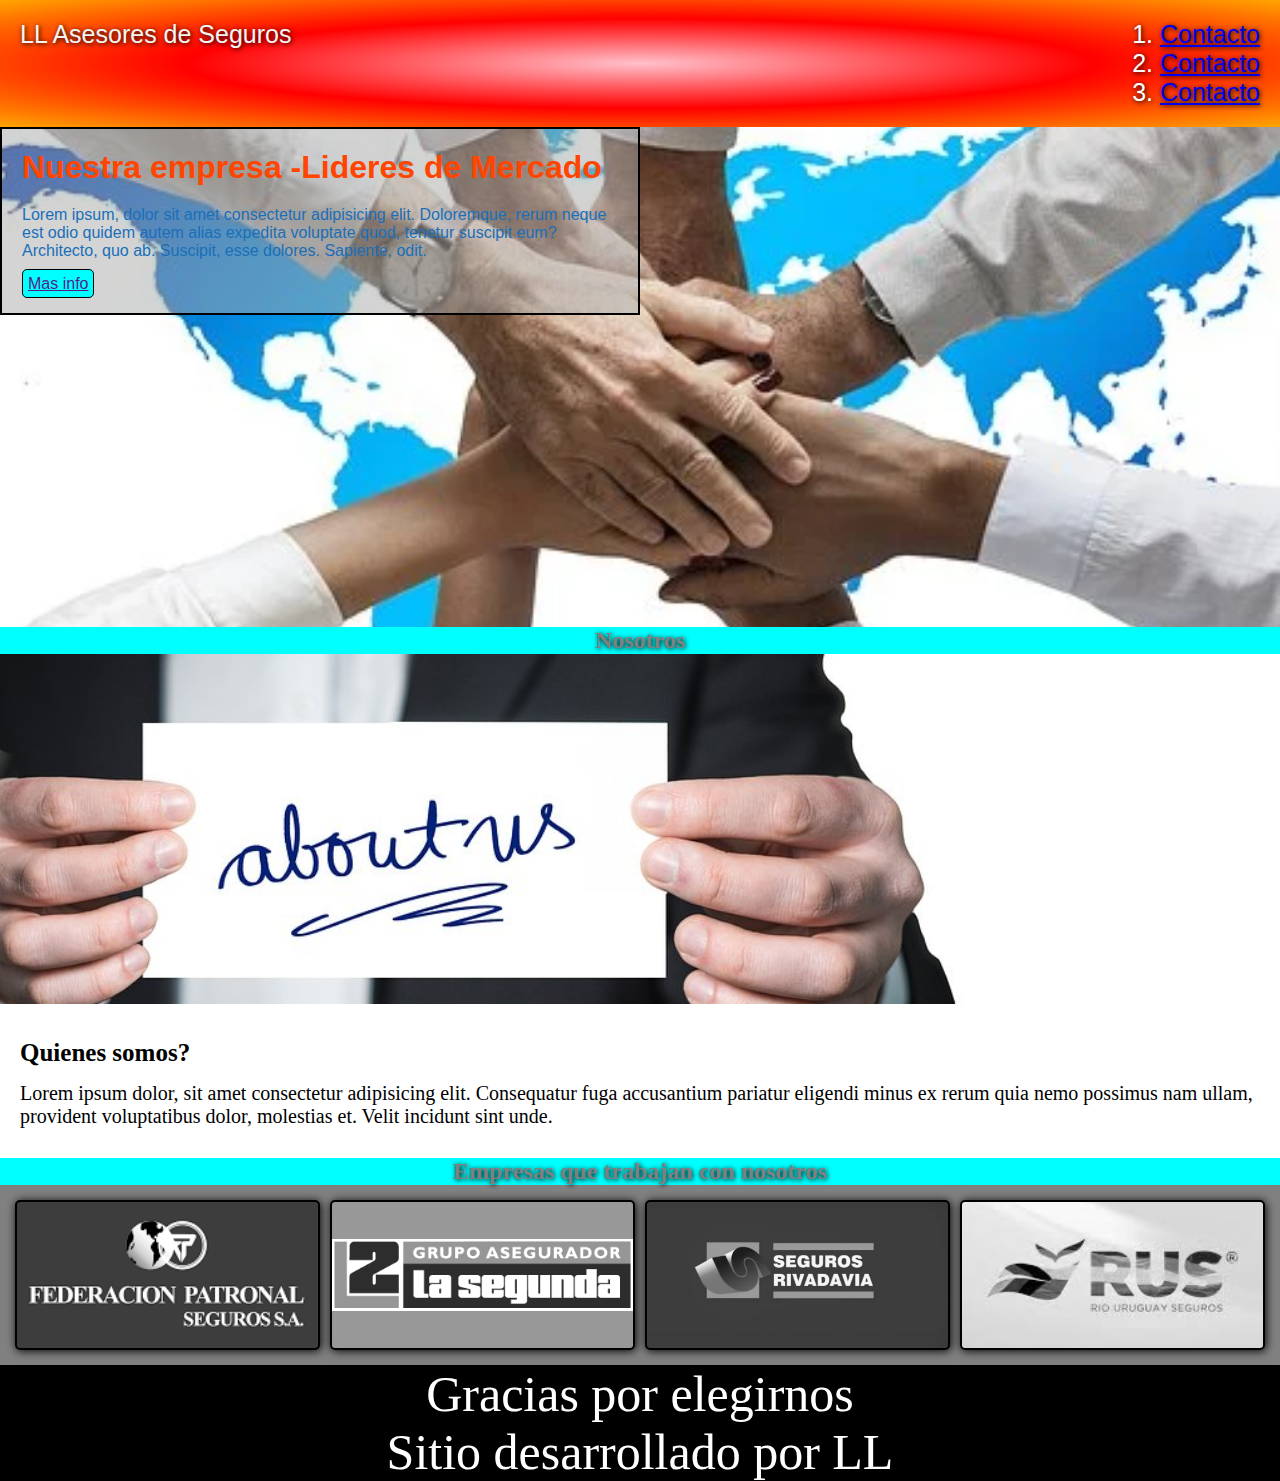
<file: index.html>
<!DOCTYPE html>
<html lang="es">
<head>
    <meta charset="UTF-8">
    <meta http-equiv="X-UA-Compatible" content="IE=edge">
    <meta name="viewport" content="width=device-width, initial-scale=1.0">
    <!-- el prox link es de cdnjs es para los logos para poder anexar fontawesome y bajarlos de ahi -->
    <link rel="stylesheet" href="https://cdnjs.cloudflare.com/ajax/libs/font-awesome/6.1.2/css/all.min.css" integrity="sha512-1sCRPdkRXhBV2PBLUdRb4tMg1w2YPf37qatUFeS7zlBy7jJI8Lf4VHwWfZZfpXtYSLy85pkm9GaYVYMfw5BC1A==" crossorigin="anonymous" referrerpolicy="no-referrer" />
    <link rel="stylesheet" href="estilo.css">
    <title>Trabajo practico</title>
</head>
<body>
    <header>
        <div class="logo">LL Asesores de Seguros            
        </div>
        <ol  class="navv">
            <li>
                <a href="/contacto/contacto.html">Contacto</a>
            </li>
            <li>
                <a href="/contacto/contacto.html">Contacto</a>
            </li>
            <li>
                <a href="/contacto/contacto.html">Contacto</a>
            </li>
        </ol>
    </header>
    <main>
        <div class="call">
            <h1>Nuestra empresa -Lideres de Mercado</h1>            
            <p>Lorem ipsum, dolor sit amet consectetur adipisicing elit. Doloremque, rerum neque est odio quidem autem alias expedita voluptate quod, tenetur suscipit eum? Architecto, quo ab. Suscipit, esse dolores. Sapiente, odit.</p>
            <a href="">Mas info</a>
        </div>
    </main>
    <h2>Nosotros</h2>
    <section class="nosotros">
        <div  class="nleft" ></div>
        <div class="nright">
            <h3>Quienes somos?</h3>
            <p>Lorem ipsum dolor, sit amet consectetur adipisicing elit. Consequatur fuga accusantium pariatur eligendi minus ex rerum quia nemo possimus nam ullam, provident voluptatibus dolor, molestias et. Velit incidunt sint unde.</p>
        </div>
    </section>

    <h2>Empresas que trabajan con nosotros</h2>
    <div class="galeria">
        <div class="item item1"></div>
        <div class="item item2"></div>
        <div class="item item3"></div>
        <div class="item item4"></div>
    </div>   
    <footer>
        <p>Gracias por elegirnos</p>
        <p>Sitio desarrollado por LL</p>
        <div class="redes">
            <!-- al bajarlo de fontawesome, los logos los toma como caracteres/letras por eso en el css puedo darle forma/estilo con los mismos formatos que con las letras -->
            <i class="fa-brands fa-square-whatsapp"></i>
            <i class="fa-brands fa-facebook"></i>
            <i class="fa-brands fa-twitter"></i>
            <i class="fa-brands fa-square-instagram"></i>

        </div>
    </footer>
</body>
</html>
</file>
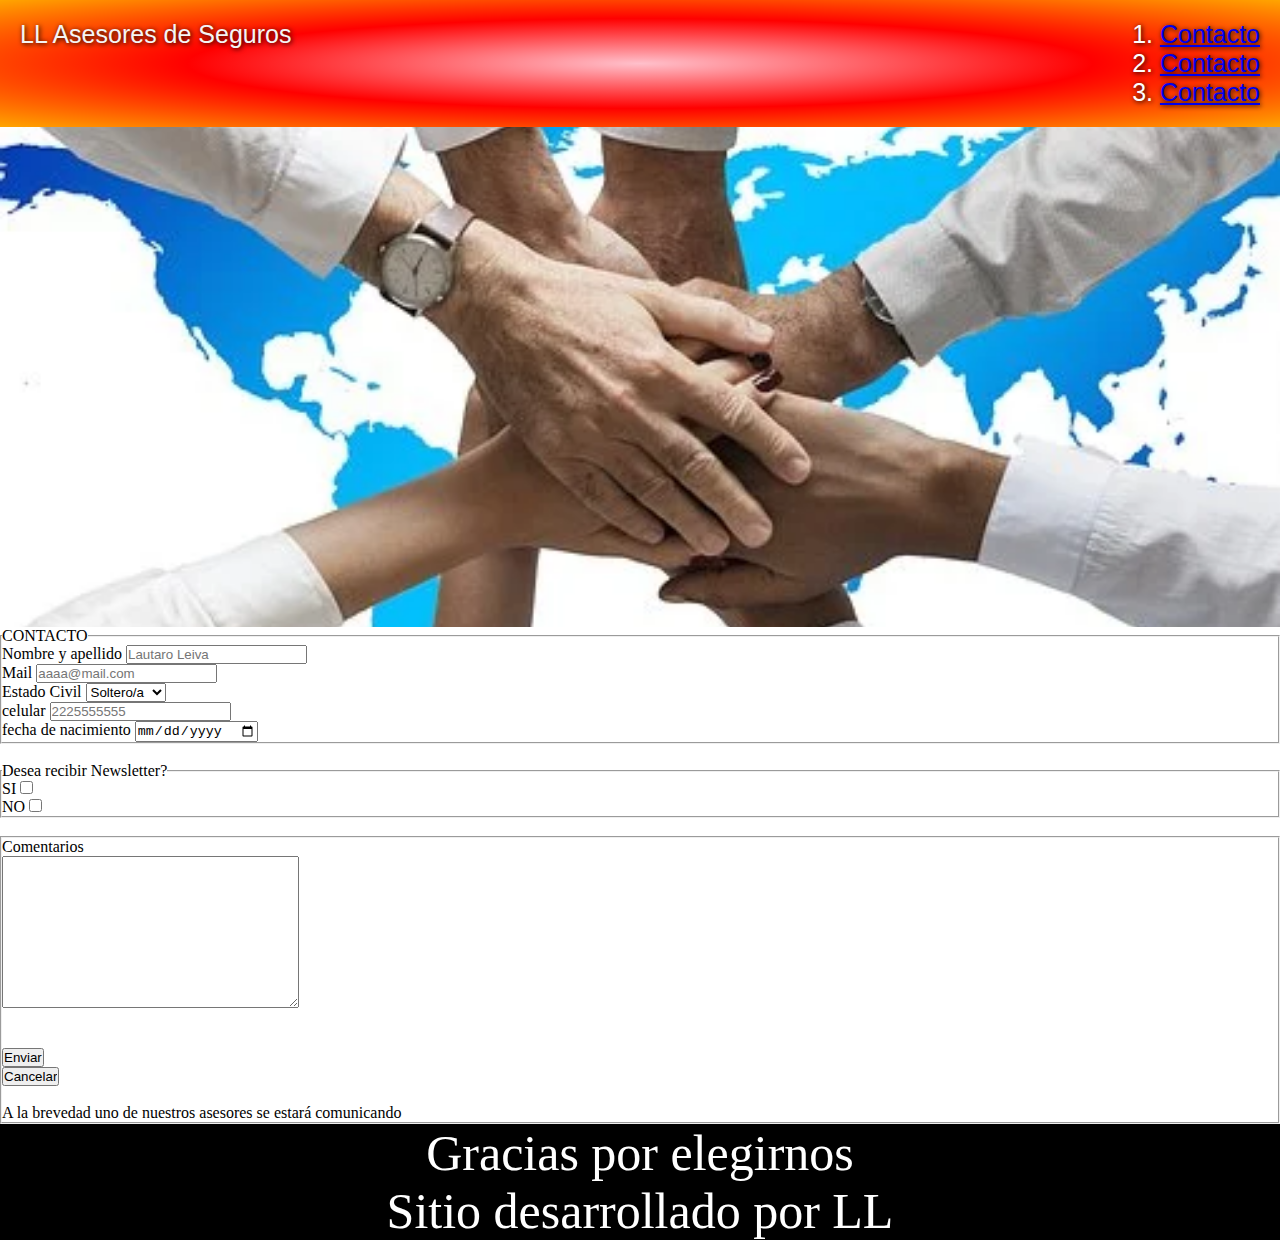
<file: contacto/contacto.html>
<!DOCTYPE html>
<html lang="en">
<head>
	<meta charset="UTF-8">
	<meta name="viewport" content="width=device-width, initial-scale=1.0">
	<title>Tus asesores de seguros</title>
	<link rel="shortcut icon" href="../img/FAVICONLL.png">
	<link rel="stylesheet" href="https://cdnjs.cloudflare.com/ajax/libs/font-awesome/6.1.2/css/all.min.css" integrity="sha512-1sCRPdkRXhBV2PBLUdRb4tMg1w2YPf37qatUFeS7zlBy7jJI8Lf4VHwWfZZfpXtYSLy85pkm9GaYVYMfw5BC1A==" crossorigin="anonymous" referrerpolicy="no-referrer" />
	<link rel="stylesheet" href="../estilo.css">

</head>
<body>
	<header>
        <div class="logo">LL Asesores de Seguros            
        </div>
        <ol  class="navv">
            <li>
                <a href="/contacto/contacto.html">Contacto</a>
            </li>
            <li>
                <a href="/contacto/contacto.html">Contacto</a>
            </li>
            <li>
                <a href="/contacto/contacto.html">Contacto</a>
            </li>
        </ol>
    </header>
	<!-- termina header -->
	<main> </main>
		<section>
			<form action="envio.php" id="contacto">
				<fieldset>
					<legend>CONTACTO</legend>
					<label for="nombre">Nombre y apellido</label>
			    	<input type="text" id="nombre" placeholder="Lautaro Leiva">
			    	<br>					
					<label for="mail">Mail</label>
					<input type="text" id="mail" placeholder="aaaa@mail.com">
					<br>			    				    
					<label for="estado civil">Estado Civil</label>
					<select name="estado civil" id="estado civil">
						<option value="Soltero/a">Soltero/a</option>
						<option value="Casado/a">Casado/a</option>
						<option value="Viudo/a">Viudo/a</option>									
					</select>
					<br>					
					<label for="celular">celular</label>
					<input type="number" id="celular" placeholder="2225555555">		
					<br>					
					<label for="fecha">fecha de nacimiento</label>
					<input type="date" id="fecha" placeholder="DD/MM/AAAA">	
					<br>							
				</fieldset>
				<br>
				<fieldset>
					<legend>Desea recibir Newsletter?</legend>
					<label for="NEWSLETTER">SI</label>
					<input type="checkbox" id="NEWSLETTER" value="SI">	
					<br>
					<label for="SIN NEWSLETTER">NO</label>
					<input type="checkbox" id="SIN NEWSLETTER" value="NO">	
					<br>
				</fieldset>				
				<br>
				<fieldset>
					<label for="comentarios">Comentarios</label>
					<br>
					<textarea name="" id="comentarios" cols="35" rows="10"></textarea>
				<br>
			</form>
			<br>
			<br>
			<input type="submit" value="Enviar">
			<br>
			<input type="reset" value="Cancelar">
			<br>
			<br>
			<label for="mensaje">A la brevedad uno de nuestros asesores se estará comunicando</label>
		</section>
		<!-- termina formulario -->
	<footer>
		<p>Gracias por elegirnos</p>
		<p>Sitio desarrollado por LL</p>
		<div class="redes">
				<!-- al bajarlo de fontawesome, los logos los toma como caracteres/letras por eso en el css puedo darle forma/estilo con los mismos formatos que con las letras -->
			<i class="fa-brands fa-square-whatsapp"></i>
			<i class="fa-brands fa-facebook"></i>
			<i class="fa-brands fa-twitter"></i>
			<i class="fa-brands fa-square-instagram"></i>	
		</div>
	</footer>
	<!-- termina pie de pagina -->	
</body>
</html>
</file>
<file: estilo.css>
*{
    padding: 0;
    margin: 0;
    box-sizing: border-box;
}

header{
    background: radial-gradient(pink,red,orange);
    font-size: 25px;
    display: flex;
    justify-content: space-between;
    padding: 20px;
    font-family: Verdana, Geneva, Tahoma, sans-serif;
    color: white;
    text-shadow: 1px 1px 5px black;
}



.logo{
    color:whitesmoke;
}

.logo:hover{
    color: grey;
}
main{
    height: 500px;
    background-image: url(main.webp);
    background-size: cover;
    background-position: center;
    background-repeat: no-repeat;
}

.call{
    width: 50%;
    color: rgb(25, 111, 185);
    border: 2px solid black;
    background-color: rgb(169, 169, 169, 0.5);
    padding: 20px;
    font-family: Verdana, Geneva, Tahoma, sans-serif;
}


.call a {
    background-color: aqua;
    border: 1px solid black;
    border-radius: 5px;
    padding: 5px;
}

.call p {
    margin-bottom: 15px;
}

.call a:hover {
    background-color: yellowgreen;
    transition: all 0.8s;
}
h1{
    color: orangered;
    margin-bottom: 20px;
}

h2{
    text-align: center;
    font-family: Georgia, 'Times New Roman', Times, serif;
    background-color: aqua;
    color: grey;
    text-shadow: 1px 1px 5px black;
}

/* .nosotros{
    display: flex;
} */


.nleft{
    background-image: url(nosotros.jpg);
    height: 350px;
    background-size: cover; 
    
}

.nright{
    padding: 20px;
    font-family:Cambria, Cochin, Georgia, Times, 'Times New Roman', serif;
    font-size: 20px; 
    margin-top: 15px;
    margin-bottom: 10px;
    
}

.nright h3{
    font-family: fantasy;
    font-size: 25px;
    margin-bottom: 15px;
}

.nright p{
    
}

.galeria{
    font-family: fantasy;
    color: white;
    width: 100%;
    background-color: grey;
    display: grid;
    padding: 15px;
    /* min-height: 100vh; */
    /* este minheight es importante para que al menos siempre cubra el 100% de la pantalla con el diseño, como tengo muchas cosas lo dejo comentado */
    grid-gap: 10px;
}

.item{
    height: 150px;
    width: 250px;
    background-color: lightcoral;
    border: 2px solid black;
    width: 100%;
    box-shadow: 1px 1px 10px black;
    filter: grayscale(100%);
    border-radius: 5px;
    
}

.item:hover{
    transform: scale(1.1);
    transition: all 0.8s;
    filter: grayscale(0%);
    /* transform, lo eleva cuando posicion el click
    encima, y transition hace que llegue al tope
    de una manera mas suave. 0.8 segundos tarda */
}

.item1{
    background-image: url(fedpat.png);
    background-repeat: no-repeat;
    background-size: cover;
    background-position: center;
}

.item2{
    background-image: url(la2da.png);
    background-repeat: no-repeat;
    background-size: contain;
    background-position: center;
}

.item3{
    background-image: url(rivadavia.jpg);
    background-repeat: no-repeat;
    background-size: cover;
    background-position: center;
}

.item4{
    background-image: url(rus.jfif);
    background-repeat: no-repeat;
    background-size: cover;
    background-position: center;
}

footer{
    background-color: black;
    font-family: Georgia, 'Times New Roman', Times, serif;
    color: white;
    text-align: center;
    font-size: 50px;    
}

footer i {
    letter-spacing: 40px;
    color: green;
    font-size: 75px;
    margin-top: 25px;
}

footer i:hover{
    transform: scale(1.2);
    transition: all 0.8s;
}

@media only screen and (min-width:480px){
    .galeria{
        grid-template-columns: 1fr 1fr;
        grid-template-rows: repeat(2,1fr)
    }

   

    

    

}

@media only screen and (min-width:650px){
     .galeria{
        grid-template-columns: 1fr 1fr 1fr 1fr;
        grid-template-rows: repeat(1,1fr)
        
    }

   

}
</file>
